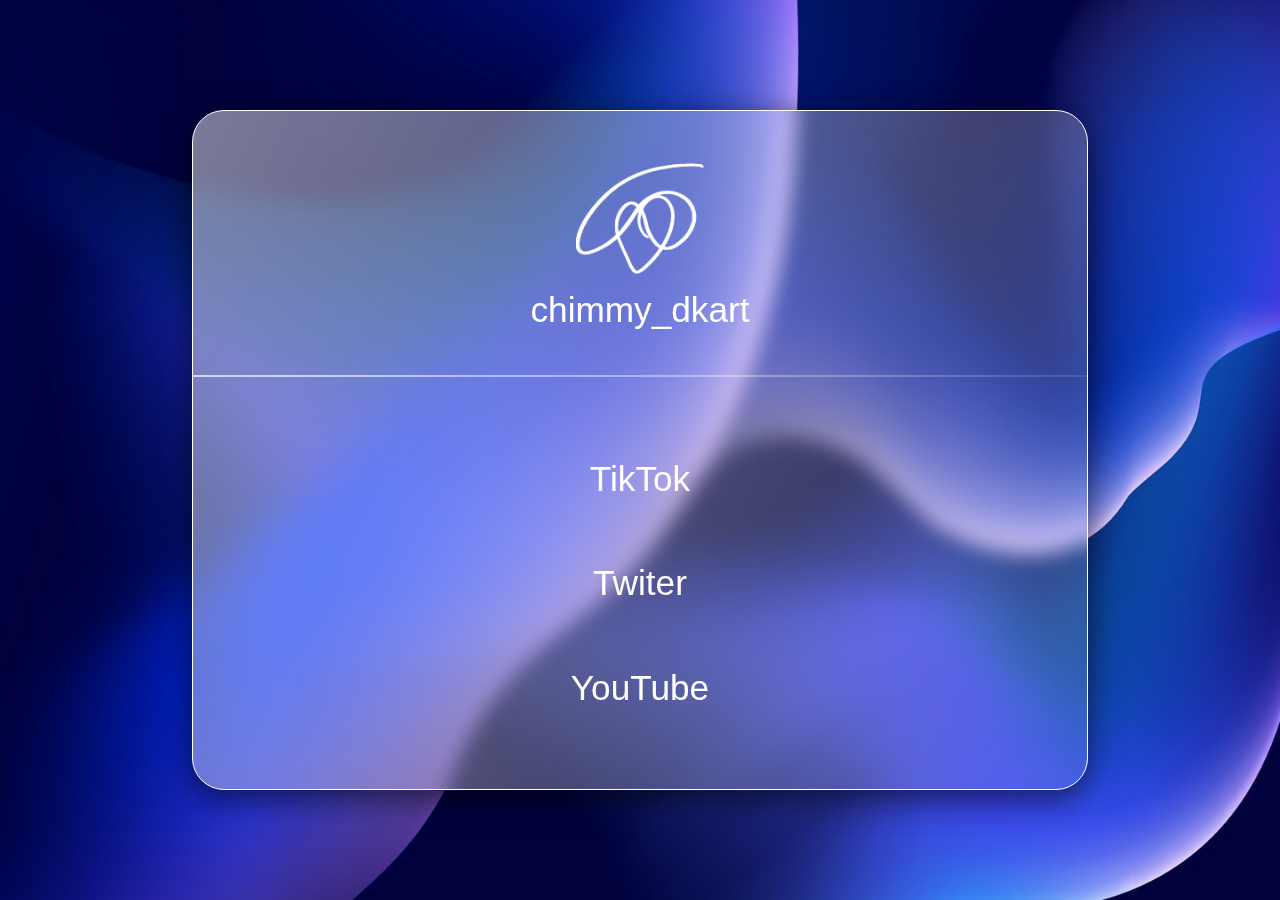
<file: public/index.html>
<!DOCTYPE html>
<html lang="en">
<head>
   <meta charset="UTF-8">
   <meta http-equiv="X-UA-Compatible" content="IE=edge">
   <meta name="viewport" content="width=device-width, initial-scale=1.0">
   <link rel="stylesheet" href="./css/styles.css">
   <title>Document</title>
</head>
<body>
   <div class="ellipse1"></div>
   <div class="ellipse2"></div>
   <main>
      <div class="glass">
         <div class="top">
            <img src="./assets/semnaturalogo.png" alt="logo">
            <p>chimmy_dkart</p>
         </div>
         <hr>
         <div class="bottom">
            <ul>
               <li class="tt"><a href="https://vm.tiktok.com/ZMeaXcqPs/">TikTok</a></li>
               <li class="tw"><a href="https://twitter.com/chimmy_dkart?s=09">Twiter</a></li>
               <li class="yt"><a href="https://youtube.com/channel/UCAY8p1T6UjaiBC3HWnTV1VQ">YouTube</a></li>
            </ul>
         </div>
      </div>
   </main>
   <div class="circle1"></div>
   <div class="circle2"></div>
</body>
</html>
</file>
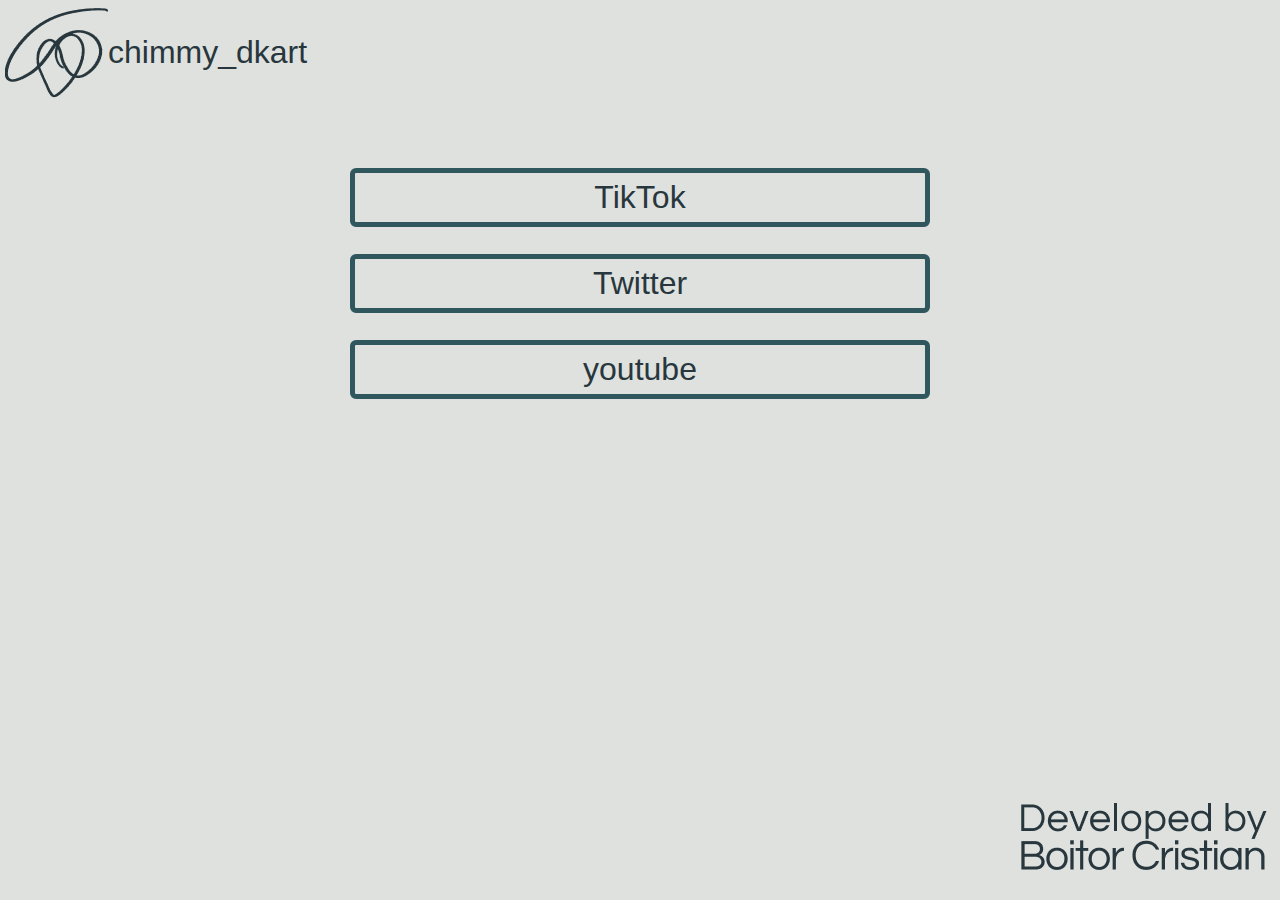
<file: inex.html>
<!DOCTYPE html>
<html lang="en">
<head>
   <meta charset="UTF-8">
   <meta http-equiv="X-UA-Compatible" content="IE=edge">
   <meta name="viewport" content="width=device-width, initial-scale=1.0">
   <title>chimmy_dkart</title>
   <link rel="icon" href="semnatura.png">
   <link rel="stylesheet" href="style.css">
</head>
<body>
   <div class="top-left">
      <img class="semnatura" src="semnatura.png" alt="100">
      <p>chimmy_dkart</p>
   </div>
   <div class="center">
      <button>
         <a href="https://vm.tiktok.com/ZMeaXcqPs/">TikTok</a>
      </button>
      <button>
         <a href="https://twitter.com/chimmy_dkart?s=09">Twitter</a>
      </button>
      <button>
         <a href="https://youtube.com/channel/UCAY8p1T6UjaiBC3HWnTV1VQ">youtube</a>
      </button>
   </div>
   <footer>
      <img src="Footer.png">
   </footer>
</body>
</html>
</file>
<file: public/css/styles.css>
* {
  margin: 0;
  padding: 0;
  box-sizing: border-box;
  font-family: "Questrial", sans-serif;
  color: white;
  overflow: hidden;
}

body {
  background-color: #120052;
}

main {
  min-height: 100vh;
  background-image: url(/assets/richard-horvath-_nWaeTF6qo0-unsplash.jpg);
  background-size: cover;
  display: flex;
  align-items: center;
  justify-content: center;
}

.glass {
  position: relative;
  display: grid;
  place-items: center;
  width: 70%;
  background: linear-gradient(296.59deg, rgba(255, 255, 255, 0.12) 0%, rgba(255, 255, 255, 0.48) 100%);
  border-radius: 2rem;
  text-align: center;
  font-weight: lighter;
  font-size: 2.2em;
  z-index: 2;
  backdrop-filter: blur(10px);
  -webkit-backdrop-filter: blur(10px);
  border: 1px solid white;
  box-shadow: 0 8px 32px rgba(0, 0, 0, 0.617);
}
.glass .top {
  margin-block: 5vh;
}
.glass .top img {
  max-width: 10vw;
  min-width: 6rem;
}
.glass hr {
  width: 100%;
  background: linear-gradient(to right, rgba(255, 255, 255, 0.7) -0.22%, rgba(255, 255, 255, 0.1) 100.26%);
  height: 2px;
  border: none;
}
.glass .bottom ul {
  margin-block: 8vh;
  list-style: none;
}
.glass .bottom ul li {
  position: relative;
  cursor: pointer;
  z-index: 1;
}
.glass .bottom ul li a {
  display: block;
  padding: 0.5ch 7vw 0.5ch 7vw;
  text-decoration: none;
}
.glass .bottom ul li:after {
  content: "";
  position: absolute;
  top: 0;
  left: 0;
  width: 100%;
  height: 100%;
  background: linear-gradient(296.59deg, rgba(255, 255, 255, 0.12) 0%, rgba(255, 255, 255, 0.48) 100%);
  backdrop-filter: blur(2rem);
  border-radius: 2rem;
  z-index: -1;
  transform: scaleY(0);
  transform-origin: center;
  transition: transform 200ms ease-in-out;
}
.glass .bottom ul li:hover::after {
  transform: scaleY(1);
}
.glass .bottom ul .tw {
  margin-block: 5vh;
}

/*.circle1,
.circle2 {
    position: absolute;
    height: 20rem;
    width: 20rem;
    z-index: 1;

    background-color: white;
    background: linear-gradient(296.59deg, 
    rgba(255, 255, 255, 0.12) 0%,
    rgba(255, 255, 255, 0.48) 100%);
    border-radius: 100em;
}

.circle1 {
    top: 2%;
    right: 5%;
}
.circle2 {
    bottom: 2%;
    left: 5%;

}

@media screen and (max-width: 1300px) {
    .circle1,
    .circle2 {
        display: none;
    }
}*/
</file>
<file: style.css>
:root {
   --border: #2F575D;
   --focus: #99AEAD;
   --text: #28363D;
   --bg-color: #DEE1DD;
}

* {
   padding: 0;
   margin: 0;
   box-sizing:border-box;
   font-family: 'Questrial', sans-serif;
}

body {
   height: 100vh;
   background-color: var(--bg-color);
}

 /* TOP LEFT */
.top-left {
   display: flex;
   align-items: center;
}

.semnatura {
   margin-top: 2px;
   margin-left: 5px;
}

p {
   font-weight: 500;
   font-size: xx-large;
   color: var(--text);
      display:inline;
}

/* /TOP LEFT */

/* CENTER */

.center {
   margin-top: 5%;
}

button {
   position: relative;
   z-index: 1;
   cursor: pointer;
   display: grid;
   margin: auto;
   place-items: center;
   padding-block: 3px;
   margin-block: 27px;
   width: max(100px, 580px);
   font-weight: 500;
   font-size: xx-large;
   border: 5px solid var(--border);
   border-radius: 6px;
   background-color: var(--bg-color);
}

button::after {
   content: "";
   position: absolute;
   z-index: -1;
   bottom: 0;
   left: 0;
   width: 100%;
   height: 0;
   background-image: linear-gradient( #DEE1DD , #2F575D);
   transform: scaleY(0);
   transform-origin: bottom;
   transition: transform 250ms ease-in;
}

button:hover::after {
   height: 100%;
   transform: scaleY(1);
}

a {
   text-decoration: none;
   color: var(--text);
   width: max(100px, 570px);
   padding-block: 3px;
}

:focus {
   background-color: var(--focus);
}

footer {
   position: absolute;
   bottom: 0;
   right: 5px;
}
/* /CENTER */

@media screen and (max-width: 600px) {
   .top-left {
      justify-content: center;
   }

   footer {
      display: flex;
      align-items: center;
   }
}
</file>
